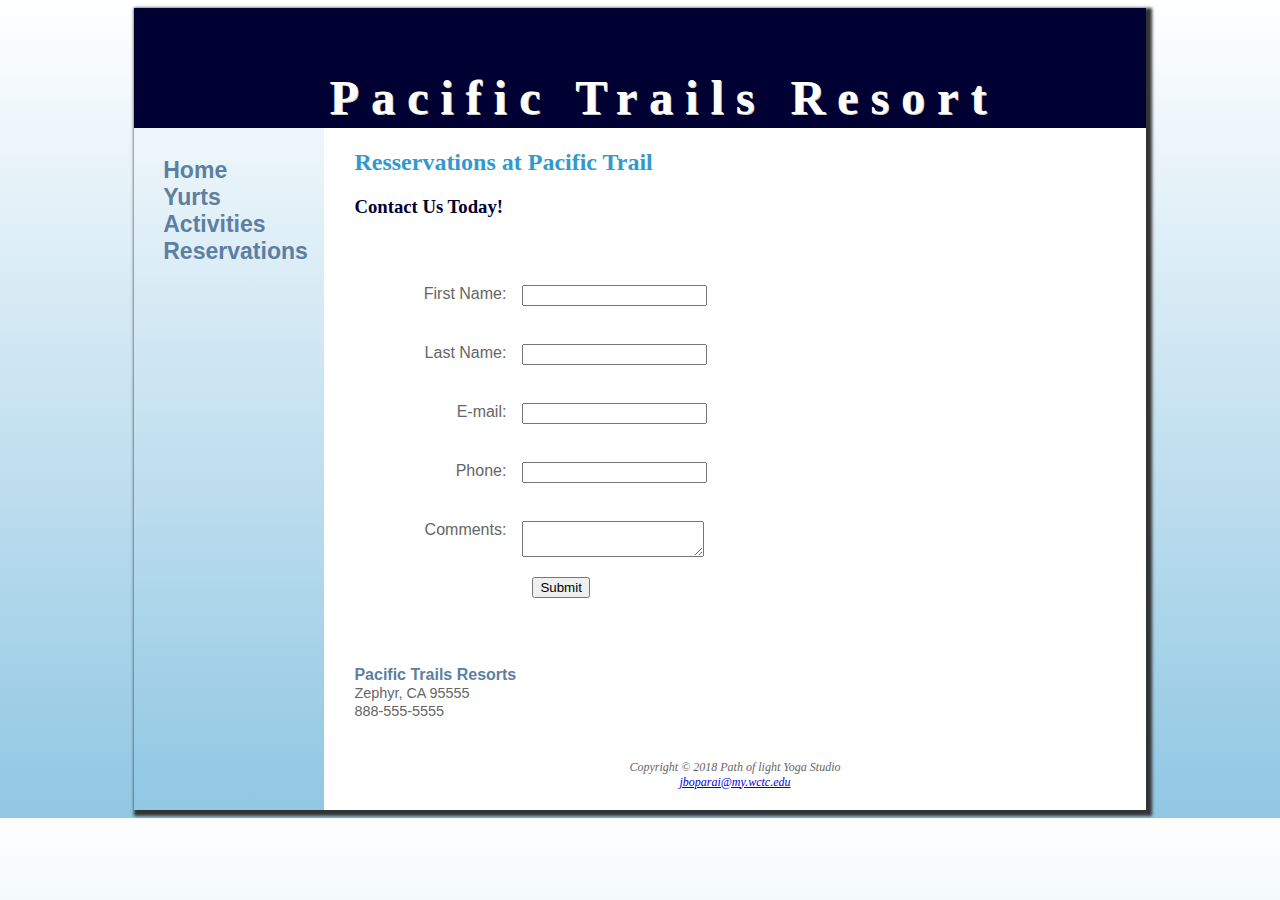
<file: reservations.html>
<!DOCTYPE html>
<html lang="en">
<head>
    <meta name="viewport" content="width=device-width, initial-scale=1.0">
    <meta charset="UTF-8">
    <title>Pacific Trails Resort</title>
    <link rel="stylesheet" type="text/css" href="pacific.css" />
</head>
<body>

<div id="wrapper">
    <header>
        <h1>Pacific Trails Resort</h1>
    </header>
    <nav>
        <ul>
            <li><a href="index.html">Home</a></li>
            <li><a href="yurts.html">Yurts</a></li>
            <li> <a href="activity.html">Activities</a></li>
            <li><a href="reservations.html">Reservations</a></li>
        </ul>

    </nav>

    <main>
        <h2>Resservations at Pacific Trail</h2>
        <h3>Contact Us Today!</h3>
        <form action="http://webdevbasics.net/scripts/pacific.php" method="POST">
            <label for="firstName"> First Name:</label>
            <input type="textbox" name="firstName" id="firstName" value="" required><br>

            <label for="lastName">Last Name:</label>
            <input type="textbox" name="lastName" id="lastName" value="" required><br>

            <label for="myEmail"> E-mail:</label>
            <input type="email" name="myEmail" id="myEmail" value="" required><br>

            <label for="myPhone">Phone:</label>
            <input type="textbox" name="myPhone" id="myPhone" value="" required><br>

            <label for="myComments">Comments:</label>
            <textarea rows="2" cols="20" name="myComments" id="myComments" value="" required></textarea>
            <input type="submit" value="Submit">
        </form>
        <div class="clear">
            <span class="resort">Pacific Trails Resorts</span><br>
            <span class="contact"
                  12010 Pacific Trails Road<br>
            Zephyr, CA 95555
            <a id="mobile" href="tel:888-555-5555"></a><br>
            <span id="desktop">888-555-5555</span>
            </span>
        </div>
    </main>
    <footer>Copyright &copy; 2018 Path of light Yoga Studio<br>
        <a href = "mailto: jboparai@my.wctc.edu">jboparai@my.wctc.edu</a>
    </footer>
</div>
</body>
</html>
</file>
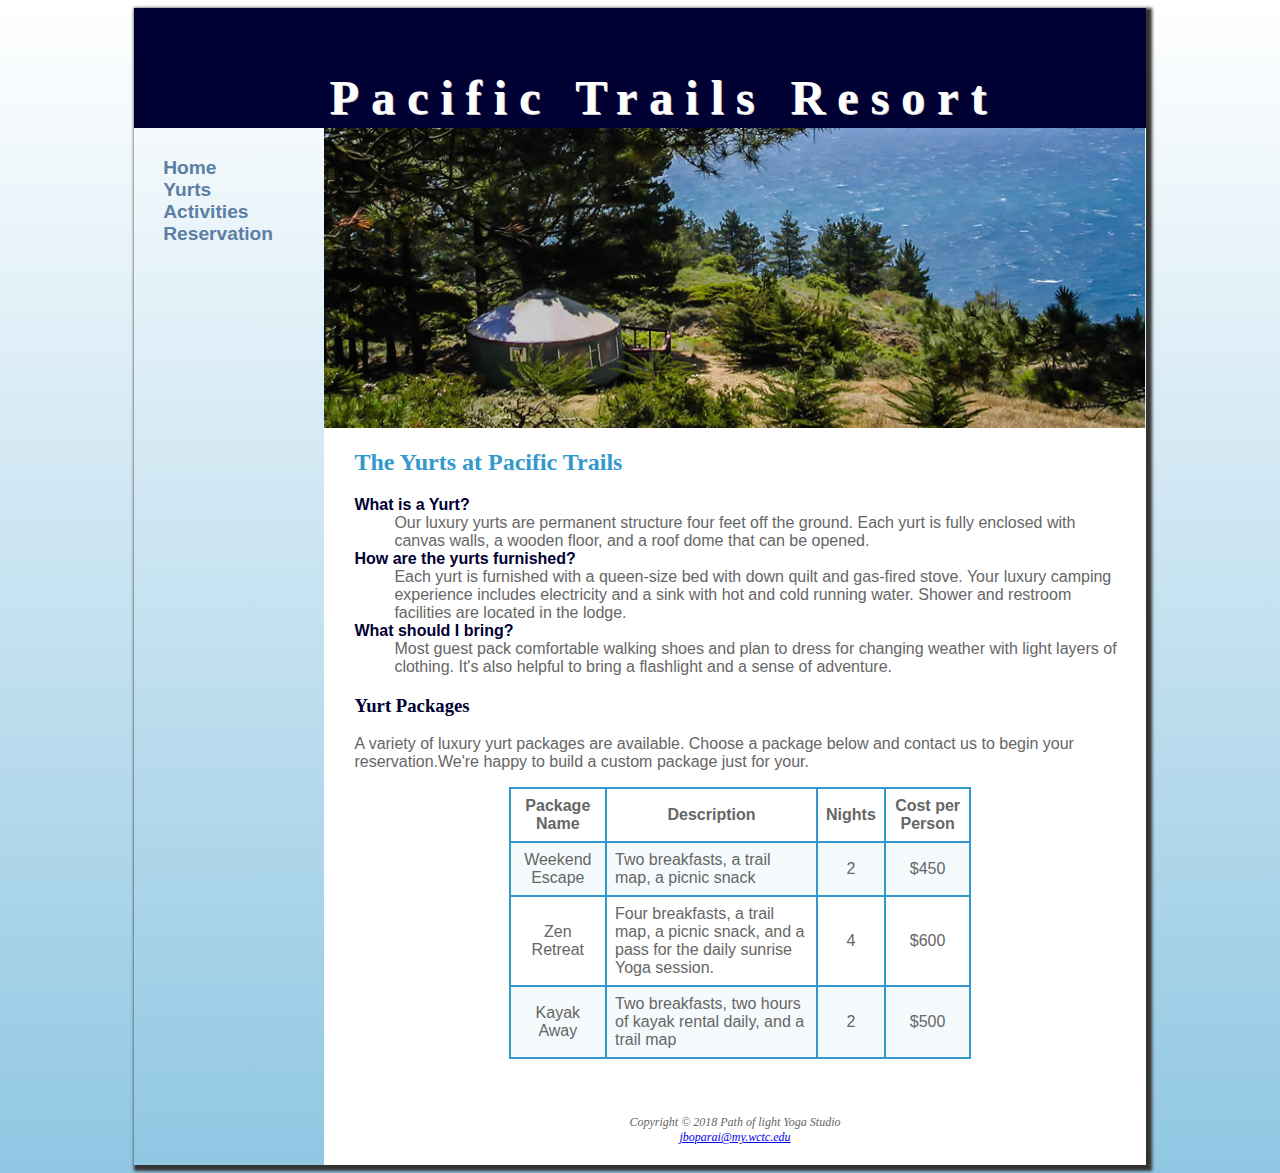
<file: yurts.html>
<!DOCTYPE html>
<html lang="en">
<head>
    <meta name="viewport" content="width=device-width, initial-scale=1.0">
    <meta charset="UTF-8">
    <title>Pacific Trails Resort</title>
    <link rel="stylesheet" type="text/css" href="pacific.css" />
</head>
<body>
<div id="wrapper">
    <header>
        <h1>Pacific Trails Resort</h1>
    </header>

    <nav>
        <a href="index.html">Home&nbsp;</a>
        <a href="yurts.html">Yurts</a>
        <a href="activity.html">Activities</a>
        <a href="reservations.html">Reservation</a>
    </nav>
    <div id="yurthero"></div>
    <main>

        <h2>The Yurts at Pacific Trails</h2>
        <strong><dt>What is a Yurt?</dt></strong>
        <dd> Our luxury yurts are permanent structure four feet off the ground. Each yurt is fully enclosed with canvas walls,
            a wooden floor, and a roof dome that can be opened.</dd>
        <strong><dt>How are the yurts furnished?</strong><dd>Each yurt is furnished with a queen-size bed with down quilt and
        gas-fired stove. Your luxury camping experience includes electricity and a sink with hot and cold running water.
        Shower and restroom facilities are located in the lodge.</dd>
        <strong><dt>What should I bring?</dt></strong>
        <dd>Most guest pack comfortable walking shoes and plan to dress for changing weather with light layers of clothing.
            It's also helpful to bring a flashlight and a sense of adventure.</dd>
        <h3>Yurt Packages</h3>
        <p>A variety of luxury yurt packages are available. Choose a package below and contact us to begin your reservation.We're happy to build a custom package just for your.</p>
        <table>
            <tr>
                <th>Package Name</th>
                <th>Description</th>
                <th>Nights</th>
                <th>Cost per Person</th>
            </tr>
            <tr>
                <td>Weekend Escape</td>
                <td class="text">Two breakfasts, a trail map, a picnic snack</td>
                <td>2</td>
                <td>$450</td>

            </tr>
            <tr>
                <td>Zen Retreat</td>
                <td class="text">Four breakfasts, a trail map, a picnic snack, and a pass for the daily sunrise Yoga session.</td>
                <td>4</td>
                <td>$600</td>
            </tr>
            <tr>
                <td>Kayak Away</td>
                <td class="text">Two breakfasts, two hours of kayak rental daily, and a trail map</td>
                <td>2</td>
                <td>$500</td>
            </tr>

        </table>

    </main>
    <footer>Copyright &copy; 2018 Path of light Yoga Studio<br>
        <a href = "mailto: jboparai@my.wctc.edu">jboparai@my.wctc.edu</a>
    </footer>
</div>
</body>
</html>
</file>
<file: pacific.css>
*{box-sizing: border-box;}
body{

    background: linear-gradient(#FFFFFF, #90C7E3);
    color:#B8DBED;
    font-family: "Helvetica", Arial, sans-serif;
}
header{
    background-color: #000033;
    color:#FFFFFF;

    background-repeat: no-repeat;
    background-position: right;
    height:120px;
    text-align: center;
    padding-top: 30px;
    padding-left: 3em;
}
nav {
    font-weight: bold;
    font-size: 120%;
    padding: 1.5em;
    float:left;
    width: 160px;
}
main{
    padding: 1px 20px 20px 30px;
    display: block;
    background-color: #FFFFFF;
    margin-left: 190px;
}
nav a{
    text-decoration: none;
    transition: background-color 3s ease;
}
nav ul {
    list-style-type: none;
    font-size: 1.2em;
    padding-left: 0;
    margin: 0px;

}
nav a:link {
    color: #5C7FA3;
}

nav a:visited {
    color: #344873;
}

nav a:hover {
    color: #A52A2A;
}
.akk {
    display: grid;
    flex-wrap: wrap;
}

.akk .thumb {
    width: 50%;
}

.akk img {
    width: calc(100% - (20px * 2));
    margin: 20px;
}



#gallery {
    position: relative;
    height: 200px;
    text-align: left;
    color: black;
}

#gallery ul {
    list-style-type: none;
    width: 300px;
}

#gallery li {
    display: inline;
    float: left;
    padding: 10px;
}

#gallery img {
    border-style: none;
}

#gallery a {
    text-decoration: none;
    font-style: italic;
    color: black;
}

#gallery span {
    position: absolute;
    left: -1000px;
    opacity: 0;
    transition:  opacity 1s ease-in-out;
}

#gallery a:hover span {
    position: absolute;
    top: 16px;
    left: 320px;
    text-align: center;
    opacity: 1;
}

figure {
    position: absolute;
    left: 280px;
    text-align: center;
}
.test:hover{
    transform: scale(1.5);
}





h2{
    color:#3399CC;
    font-family: Georgia,"Times New Roman",Serif;
}
dt{
    color:#000033;
}
.resort{
    color:#5C7FA3;
    font-weight: bold;
}
.contact{
    font-size: 90%;
}
h1{
    font-family: Georgia,"Times New Roman",Serif;
    text-shadow: 1px 1px #CCCCCC;
    font-size: 3em;
    letter-spacing: .25em;
}
h3{
    font-family: Georgia,"Times New Roman",Serif;
    color:#000033;
}

main ul {
    list-style-image: url('marker.gif');
}
footer{
    text-align:center;
    font-size: 75%;
    font-style: italic;
    font-family: Georgia,"Times New Roman",Serif;
    padding:20px;
    margin-left: 190px;
    background-color: #FFFFFF;
    /*float: none;*/
    clear: both;
}
#wrapper{
    /*align-content: center;*/
    margin-left: auto;
    margin-right:auto;
    width: 80%;
    min-width: 960px;
    max-width: 2048px;
    box-shadow: 3px 3px 3px 3px #333333 ;
    border-color: #000033;
    border-width: 1px;
    background: linear-gradient(#FFFFFF, #90C7E3);
    color:#666666;
}
#homehero{
    height: 300px;
    background-image:url("coast.jpg");
    background-size: 100% 100%;
    background-repeat: no-repeat;
    margin-left: 190px;
}
#yurthero{
    height: 300px;
    background-image:url("yurt.jpg");
    background-size: 100% 100%;
    background-repeat: no-repeat;
    margin-left: 190px;
}
#trailhero{
    height: 300px;
    background-image:url("trail.jpg");
    background-size: 100% 100%;
    background-repeat: no-repeat;
    margin-left: 190px;
}


table{
    margin-left: auto;
    margin-right: auto;
    width: 60%;
    border: 1px solid #3F2860;
    margin-bottom: 1em;
    border-collapse: collapse;

}
tr:nth-of-type(2n){
    background-color: #F5FAFC;
}
table {
    padding: 0.5em;
    border: 2px solid #3399CC;
    border-collapse: collapse;
}

td,th{
    padding: 0.5em;
    border: 2px solid #3399CC;
}
td{
    text-align: center;
}
.text{
    text-align: left;
}



label{
    float: left;
    display: block;
    text-align: right;
    width: 120px;
    padding-right: 1em;
}
input,textarea {
    display: block;
    margin-bottom: 20px;

}
input[type=submit]{
    margin-left: 130px;
}
form{
    padding: 3em;
}

video, embed{
    float: right;
    padding-left: 20px;
}

@media only screen and (max-width: 64em){
    body{
        margin: 0;
        padding: 0;
    }
    #wrapper{
        min-width: 0;
        width: auto;
        margin: 0;
        padding: 0;
    }
    header{
        padding-top: 1px;
    }
    main{
        padding: 0;
        padding-bottom: 2.5em;
        font-size: 90%;
        float: none;
    }
    nav{
        float: none;
        width: auto;
        padding-left: 2em;
    }
    nav a{
        padding: 0.2em;
        margin-left: 0.3em;
        float: left;
        width: 23%;
    }
    h2, h3, p, dl {
        padding-left: 2em;
    }
    main ul {
        margin-left: 2em;

    }
    .floatleft {
        margin-left: 2em;
        margin-bottom: 1em;
    }
    .clear {
        padding-left: 2em;
    }
    #trailhero, #yurthero, #homehero {
        height: 150px;
        width: 80%;
        margin-left: auto;
        margin-right: auto;
    }
}

@media only screen and (max-width: 37.5em){
    h1{
        font-size: 2em;
        padding-top: 0.25em;
        padding-left: 1.5em;
        width: 85%;
        text-align: center;
    }
    nav a {
        padding: 0.5em;
        width: 45%;
        float: left;
        width: 6em;
        margin-left: 0.5em;
    }
    li{
        font-size: 100%;
    }
    .floatleft {
        float: none;
        display: none;
    }
    #trailhero, #yurthero, #homehero{
        background-image: none;
        height: 0;
    }
    footer {
        padding: 0.5em;
        margin: 0;
    }
    #mobile {
        display: inline;
    }
    #desktop {
        display: none;
    }
    label{
        float:none;
        text-align:left ;
    }
    input[type="submit"]{margin-left: 0;}
}
</file>
